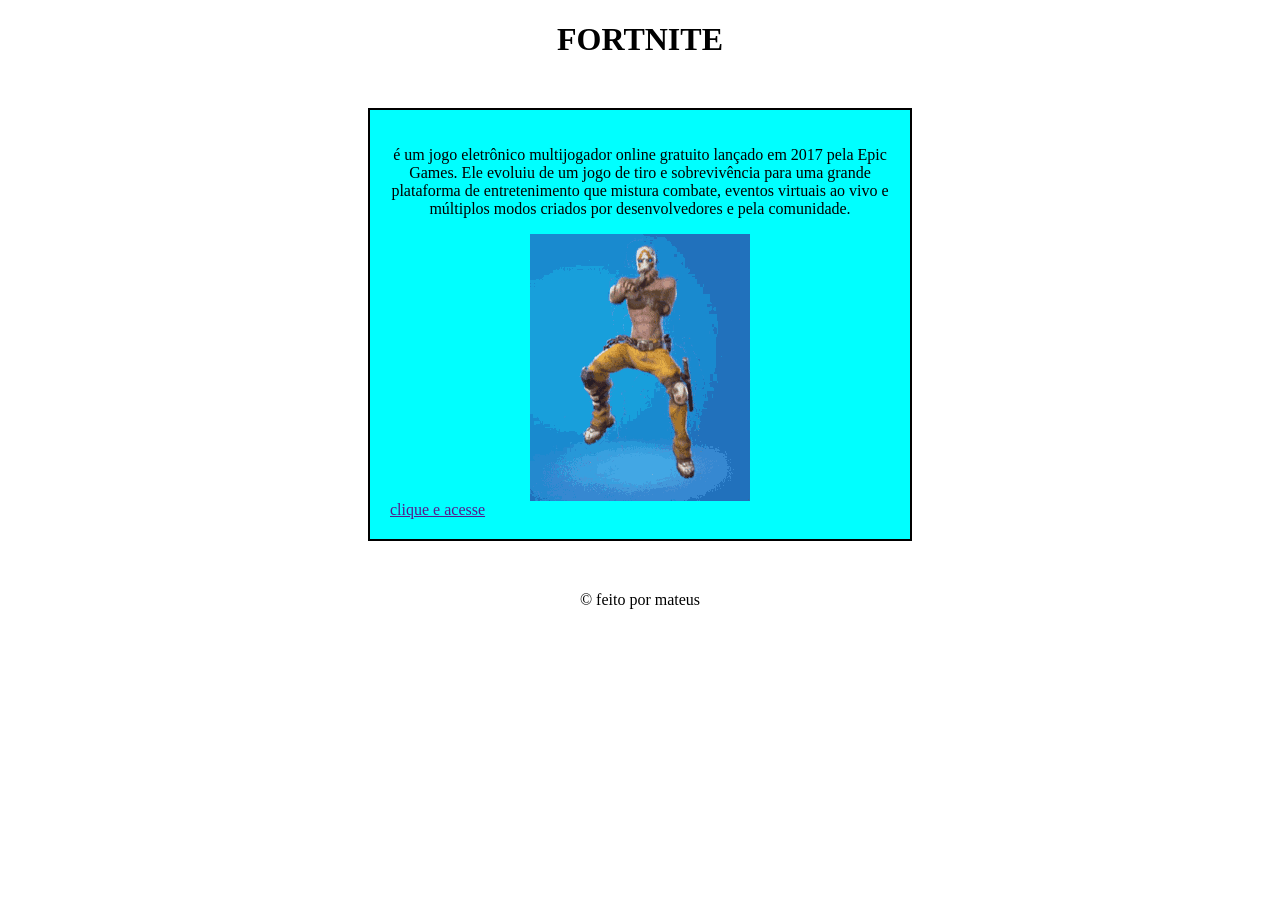
<file: index.html>
<!DOCTYPE html>
<html lang="pt-br"> 
<head>
    <meta charset="UTF-8">
    <meta name="viewport" content="width=device-width, initial-scale=1.0">
    <title>trabalho fortnite</title>
   <h ref="style.css"> 
    <h1> <strong> FORTNITE</strong></h1>
<link rel="stylesheet" href="style.css">
</head>

<body>
    <div class="content">
    <p> é um jogo eletrônico multijogador online gratuito lançado em 2017 pela Epic Games. Ele evoluiu de um jogo de tiro e sobrevivência para uma grande plataforma de entretenimento que mistura combate, eventos virtuais ao vivo e múltiplos modos criados por desenvolvedores e pela comunidade.</p>
    <img src="fortnite-funny.gif">
<a href="" class="botao-link">clique e acesse</a>
</div>
</body>
<footer> ©️ feito por mateus</footer>

</html>
</file>
<file: style.css>
h1{
    text-align: center;
}
p{
    text-align: center;
}
head{
background-color:red ;
}
div{
    margin:20px;
    padding:10px;
}
img {
  display: block;
  margin-left: auto;
  margin-right: auto;
}



.content{

    background-color: aqua;
    width: 500px;
    margin: 50px auto;
    padding: 20px;
    border: 2px solid black;
}
footer{
    text-align: center;
}
</file>
